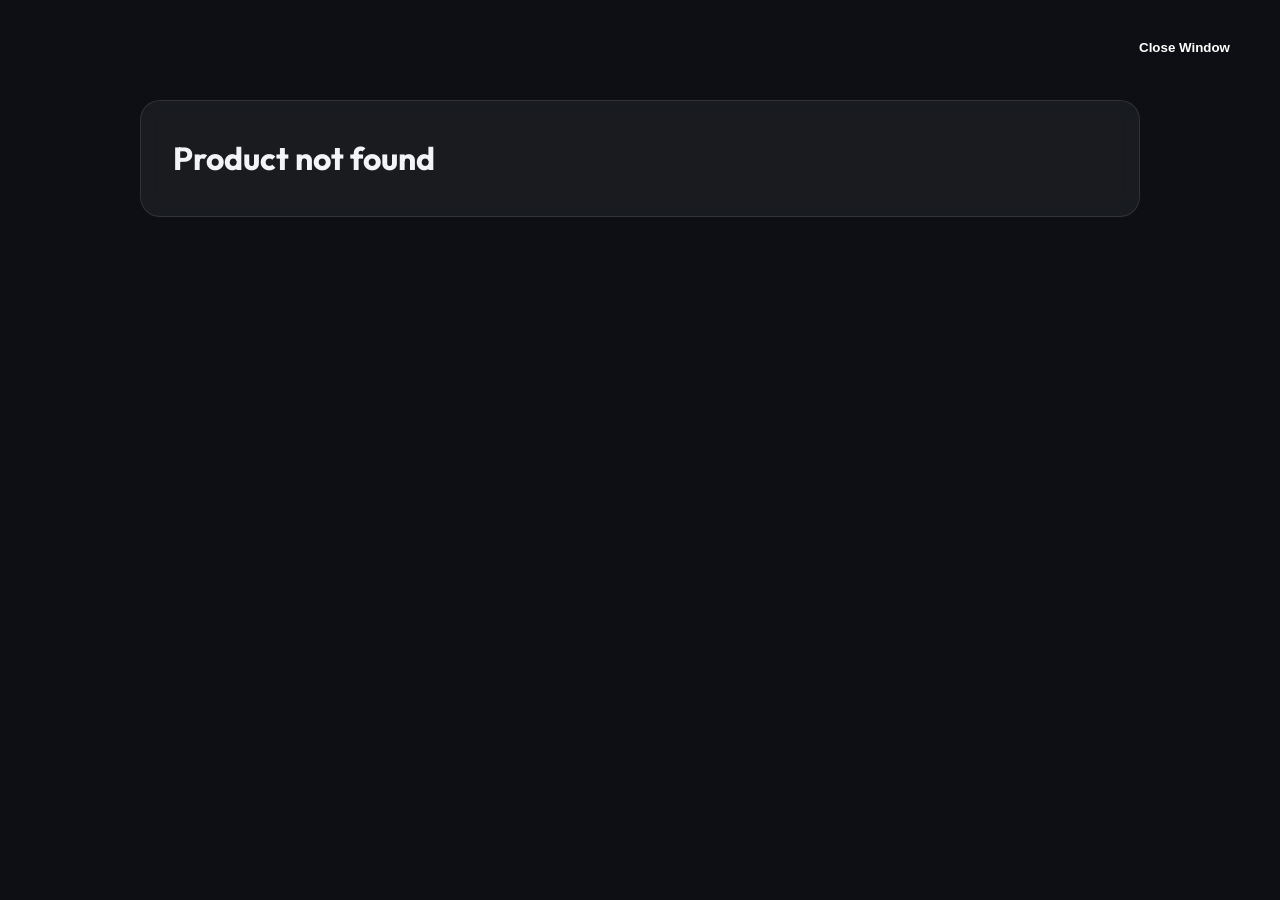
<file: product.html>
<!DOCTYPE html>
<html lang="en">

<head>
    <meta charset="UTF-8">
    <meta name="viewport" content="width=device-width, initial-scale=1.0">
    <title>Product Details | Faiz Store</title>
    <link rel="stylesheet" href="style.css">
    <link rel="preconnect" href="https://fonts.googleapis.com">
    <link rel="preconnect" href="https://fonts.gstatic.com" crossorigin>
    <link href="https://fonts.googleapis.com/css2?family=Outfit:wght@300;400;600;800&display=swap" rel="stylesheet">
    <style>
        .product-detail-container {
            max-width: 1000px;
            margin: 100px auto;
            padding: 2rem;
            display: flex;
            gap: 3rem;
            background: rgba(255, 255, 255, 0.05);
            backdrop-filter: blur(10px);
            border-radius: 20px;
            border: 1px solid rgba(255, 255, 255, 0.1);
        }

        .detail-image {
            flex: 1;
            max-width: 450px;
            border-radius: 15px;
            overflow: hidden;
            box-shadow: 0 10px 30px rgba(0, 0, 0, 0.3);
        }

        .detail-image img {
            width: 100%;
            height: auto;
            display: block;
            transition: transform 0.5s ease;
        }

        .detail-image img:hover {
            transform: scale(1.05);
        }

        .detail-info {
            flex: 1;
            display: flex;
            flex-direction: column;
            justify-content: center;
        }

        .detail-category {
            color: var(--accent);
            text-transform: uppercase;
            font-size: 0.9rem;
            font-weight: 600;
            letter-spacing: 1px;
            margin-bottom: 0.5rem;
        }

        .detail-title {
            font-size: 2.5rem;
            margin-bottom: 1rem;
            color: var(--text-light);
        }

        .detail-price {
            font-size: 2rem;
            font-weight: 800;
            color: var(--accent);
            margin-bottom: 1.5rem;
        }

        .detail-stock {
            margin-bottom: 2rem;
            font-size: 1.1rem;
        }

        .close-btn {
            position: fixed;
            top: 30px;
            right: 30px;
            background: var(--accent);
            color: white;
            border: none;
            padding: 10px 20px;
            border-radius: 30px;
            cursor: pointer;
            font-weight: 600;
            transition: 0.3s;
        }

        .close-btn:hover {
            transform: translateY(-3px);
            box-shadow: 0 5px 15px rgba(255, 107, 107, 0.4);
        }

        @media (max-width: 768px) {
            .product-detail-container {
                flex-direction: column;
                margin: 50px 20px;
                padding: 1.5rem;
            }

            .detail-image {
                max-width: 100%;
            }
        }
    </style>
</head>

<body class="dark-theme">
    <button class="close-btn" onclick="window.close()">Close Window</button>

    <div class="product-detail-container" id="productDetail">
        <div class="detail-image">
            <img id="pImg" src="" alt="Product">
        </div>
        <div class="detail-info">
            <span class="detail-category" id="pCategory">Category</span>
            <h1 class="detail-title" id="pTitle">Product Name</h1>
            <div class="detail-price" id="pPrice">Rs. 0</div>
            <div class="detail-stock" id="pStock">In Stock</div>

            <div id="pVariantsContainer" style="margin-bottom: 2rem; display: none;">
                <h3 style="font-size: 1.1rem; margin-bottom: 1rem; color: var(--text-light);">Select Flavor:</h3>
                <div id="pVariantsGrid" class="variant-grid"
                    style="grid-template-columns: repeat(auto-fill, minmax(100px, 1fr));">
                    <!-- Variants injected here -->
                </div>
            </div>

            <button class="btn-primary" id="pAddCart" style="width: fit-content; padding: 12px 30px;">Add to
                Cart</button>
        </div>
    </div>

    <script src="data.js"></script>
    <script>
        document.addEventListener('DOMContentLoaded', async () => {
            const urlParams = new URLSearchParams(window.location.search);
            const productId = urlParams.get('id');
            let selectedVariant = null;

            if (productId) {
                const products = await getProducts();
                const product = products.find(p => p.id == productId);

                if (!product) {
                    document.getElementById('productDetail').innerHTML = '<h1>Product not found</h1>';
                    return;
                }

                const currentPrice = product.price;
                const originalPrice = product.originalPrice || currentPrice;
                const savings = originalPrice - currentPrice;

                document.getElementById('pImg').src = product.image;
                document.getElementById('pTitle').textContent = product.name;
                document.getElementById('pCategory').textContent = product.category;

                // Handle Variants
                const variantsContainer = document.getElementById('pVariantsContainer');
                const variantsGrid = document.getElementById('pVariantsGrid');
                if (product.variants && product.variants.length > 0) {
                    variantsContainer.style.display = 'block';
                    product.variants.forEach(variant => {
                        const option = document.createElement('div');
                        option.className = 'variant-option';
                        option.innerHTML = `
                            <img src="${variant.image}" alt="${variant.name}">
                            <span style="font-size: 0.75rem; color: #f3f4f6; font-weight: 600;">${variant.name}</span>
                        `;
                        option.onclick = () => {
                            document.querySelectorAll('.variant-option').forEach(el => el.classList.remove('selected'));
                            option.classList.add('selected');
                            selectedVariant = variant.name;
                            document.getElementById('pImg').src = variant.image;
                        };
                        variantsGrid.appendChild(option);
                    });
                }

                let priceHtml = `Rs. ${currentPrice.toLocaleString()}`;
                if (savings > 0) {
                    priceHtml = `
                            <div style="display: flex; flex-direction: column;">
                                <span style="color: var(--text-muted); font-size: 1.1rem;">Was: <span style="text-decoration: line-through red;">Rs. ${originalPrice.toLocaleString()}</span></span>
                                <span style="color: var(--accent); font-size: 2.5rem; font-weight: 800;">Now: Rs. ${currentPrice.toLocaleString()}</span>
                                <span style="background: rgba(76, 175, 80, 0.1); color: #4CAF50; font-size: 1rem; font-weight: 700; padding: 4px 10px; border-radius: 6px; margin-top: 5px; width: fit-content;">Save Rs. ${savings.toLocaleString()}!</span>
                                ${product.offerReason ? `<p style="font-size: 0.9rem; color: #ffd700; margin-top: 8px;">✨ ${product.offerReason}</p>` : ''}
                            </div>
                        `;
                }
                document.getElementById('pPrice').innerHTML = priceHtml;

                const stockEl = document.getElementById('pStock');
                if (product.stock <= 0) {
                    stockEl.textContent = 'Out of Stock';
                    stockEl.style.color = '#ff4b2b';
                    document.getElementById('pAddCart').disabled = true;
                    document.getElementById('pAddCart').textContent = 'Sold Out';
                } else {
                    stockEl.textContent = `Available: ${product.stock}`;
                    stockEl.style.color = '#4CAF50';
                }

                document.getElementById('pAddCart').onclick = async () => {
                    if (product.variants && product.variants.length > 0 && !selectedVariant) {
                        alert('Please select a flavor first!');
                        return;
                    }

                    // We need access to addToCart from opener if possible
                    if (window.opener && window.opener.addToCart) {
                        await window.opener.addToCart(product.id, selectedVariant);
                        alert('Added to cart!');
                    } else {
                        // Fallback if opened directly
                        let cart = getCart();
                        const cartItemId = selectedVariant ? `${product.id}-${selectedVariant}` : product.id;
                        const existingItem = cart.find(item => item.cartItemId === cartItemId);

                        const itemImage = selectedVariant ? product.variants.find(v => v.name === selectedVariant).image : product.image;

                        if (existingItem) {
                            existingItem.quantity += 1;
                        } else {
                            cart.push({
                                ...product,
                                cartItemId: cartItemId,
                                variantName: selectedVariant,
                                image: itemImage,
                                quantity: 1
                            });
                        }
                        saveCart(cart);
                        alert('Added to cart! Please refresh the main page to see changes.');
                    }
                };
            } else {
                document.getElementById('productDetail').innerHTML = '<h1>Product not found</h1>';
            }
        });
    </script>
</body>

</html>
</file>
<file: style.css>
:root {
    --bg-color: #0d0f14;
    --card-bg: #1a1e26;
    --primary-color: #10b981;
    --secondary-color: #3b82f6;
    --text-color: #f3f4f6;
    --text-muted: #9ca3af;
    --glass-bg: rgba(26, 30, 38, 0.7);
    --glass-border: rgba(255, 255, 255, 0.1);
    --accent-gradient: linear-gradient(135deg, #10b981 0%, #3b82f6 100%);
    --shadow-sm: 0 4px 6px -1px rgba(0, 0, 0, 0.1), 0 2px 4px -1px rgba(0, 0, 0, 0.06);
    --shadow-lg: 0 10px 15px -3px rgba(0, 0, 0, 0.1), 0 4px 6px -2px rgba(0, 0, 0, 0.05);
}

* {
    margin: 0;
    padding: 0;
    box-sizing: border-box;
}

body {
    font-family: 'Outfit', sans-serif;
    background-color: var(--bg-color);
    color: var(--text-color);
    line-height: 1.6;
    overflow-x: hidden;
}

/* Navbar */
.navbar {
    display: flex;
    justify-content: space-between;
    align-items: center;
    padding: 1.5rem 5%;
    position: fixed;
    top: 0;
    width: 100%;
    z-index: 1000;
    background: var(--glass-bg);
    backdrop-filter: blur(12px);
    border-bottom: 1px solid var(--glass-border);
}

.logo {
    display: flex;
    align-items: center;
    font-size: 1.5rem;
    font-weight: 800;
    letter-spacing: -0.5px;
}

.logo span {
    color: var(--primary-color);
}

/* Auth Modal */
.modal {
    display: none;
    position: fixed;
    z-index: 2000;
    left: 0;
    top: 0;
    width: 100%;
    height: 100%;
    background-color: rgba(0, 0, 0, 0.8);
    backdrop-filter: blur(8px);
}

.modal-content {
    background-color: var(--card-bg);
    margin: 10% auto;
    padding: 2.5rem;
    border: 1px solid var(--glass-border);
    width: 100%;
    max-width: 450px;
    border-radius: 24px;
    position: relative;
    box-shadow: var(--shadow-lg);
}

.close-modal {
    position: absolute;
    right: 20px;
    top: 15px;
    font-size: 28px;
    font-weight: bold;
    color: var(--text-muted);
    cursor: pointer;
}

.modal-content h2 {
    margin-bottom: 1.5rem;
    font-size: 1.8rem;
    text-align: center;
}

.modal-content input,
.modal-content textarea {
    width: 100%;
    padding: 12px 16px;
    margin: 8px 0;
    background: #252a35;
    border: 1px solid var(--glass-border);
    border-radius: 12px;
    color: white;
    font-family: inherit;
}

.btn-primary {
    background: var(--accent-gradient);
    color: white;
    border: none;
    padding: 12px;
    border-radius: 12px;
    font-weight: 700;
    cursor: pointer;
    transition: transform 0.2s, opacity 0.2s;
    margin-top: 1rem;
}

.btn-primary:hover {
    transform: translateY(-2px);
    opacity: 0.9;
}

.nav-links {
    display: flex;
    list-style: none;
    gap: 2rem;
}

.nav-links a {
    text-decoration: none;
    color: var(--text-muted);
    font-weight: 500;
    transition: color 0.3s ease;
}

.nav-links a:hover,
.nav-links a.active {
    color: var(--text-color);
}

.cart-icon {
    position: relative;
    cursor: pointer;
    padding: 0.5rem;
    transition: transform 0.2s;
}

.cart-icon:hover {
    transform: scale(1.1);
}

.cart-count {
    position: absolute;
    top: -5px;
    right: -5px;
    background: var(--primary-color);
    color: white;
    font-size: 0.7rem;
    padding: 2px 6px;
    border-radius: 50%;
    font-weight: 800;
}

/* Hero Section */
.hero {
    height: 90vh;
    display: flex;
    align-items: center;
    padding: 0 10%;
    background: radial-gradient(circle at 80% 20%, rgba(16, 185, 129, 0.1) 0%, transparent 40%),
        radial-gradient(circle at 20% 80%, rgba(59, 130, 246, 0.1) 0%, transparent 40%);
    margin-bottom: 4rem;
}

.hero-content h1 {
    font-size: 4rem;
    font-weight: 800;
    line-height: 1.1;
    margin-bottom: 1.5rem;
}

.hero-content h1 span {
    background: var(--accent-gradient);
    -webkit-background-clip: text;
    background-clip: text;
    -webkit-text-fill-color: transparent;
}

.hero-content p {
    font-size: 1.1rem;
    color: var(--text-muted);
    max-width: 500px;
    margin-bottom: 2rem;
}

.btn-primary {
    display: inline-block;
    padding: 1rem 2.5rem;
    background: var(--accent-gradient);
    color: white;
    text-decoration: none;
    border-radius: 50px;
    font-weight: 600;
    transition: transform 0.3s, box-shadow 0.3s;
    box-shadow: 0 10px 20px rgba(16, 185, 129, 0.2);
}

.btn-primary:hover {
    transform: translateY(-3px);
    box-shadow: 0 15px 30px rgba(16, 185, 129, 0.4);
}

/* Product Section */
.product-container {
    padding: 4rem 5%;
}

.section-header {
    display: flex;
    justify-content: space-between;
    align-items: center;
    margin-bottom: 3rem;
}

.section-header h2 {
    font-size: 2.5rem;
    font-weight: 700;
}

.search-box input {
    background: var(--card-bg);
    border: 1px solid var(--glass-border);
    color: white;
    padding: 0.8rem 1.5rem;
    border-radius: 12px;
    width: 300px;
    outline: none;
    transition: box-shadow 0.3s;
}

.search-box input:focus {
    box-shadow: 0 0 10px rgba(16, 185, 129, 0.3);
    border-color: var(--primary-color);
}

.product-grid {
    display: grid;
    grid-template-columns: repeat(auto-fill, minmax(280px, 1fr));
    gap: 2rem;
}

.product-card {
    background: var(--card-bg);
    border-radius: 20px;
    overflow: hidden;
    transition: transform 0.4s cubic-bezier(0.175, 0.885, 0.32, 1.275), box-shadow 0.4s;
    border: 1px solid var(--glass-border);
    position: relative;
}

.product-card:hover {
    transform: translateY(-10px);
    box-shadow: 0 20px 40px rgba(0, 0, 0, 0.3);
}

.product-image {
    width: 100%;
    height: 250px;
    object-fit: cover;
    background: #252a35;
    transition: transform 0.5s ease;
}

.product-card:hover .product-image {
    transform: scale(1.05);
}

.product-info {
    padding: 1.5rem;
}

.product-tag {
    font-size: 0.7rem;
    text-transform: uppercase;
    color: var(--primary-color);
    font-weight: 700;
    margin-bottom: 0.5rem;
    display: block;
}

.product-title {
    font-size: 1.25rem;
    font-weight: 600;
    margin-bottom: 0.5rem;
}

.product-price-row {
    display: flex;
    justify-content: space-between;
    align-items: center;
    margin-top: 1rem;
}

.product-price {
    font-size: 1.2rem;
    font-weight: 700;
    color: var(--text-color);
}

.btn-add-cart {
    background: var(--glass-border);
    border: none;
    color: white;
    padding: 0.6rem 1.2rem;
    border-radius: 10px;
    cursor: pointer;
    font-weight: 600;
    transition: background 0.3s;
}

.btn-add-cart:hover {
    background: var(--primary-color);
}

.out-of-stock {
    position: absolute;
    top: 10px;
    right: 10px;
    background: #ef4444;
    color: white;
    padding: 4px 10px;
    border-radius: 4px;
    font-size: 0.7rem;
    font-weight: 700;
    z-index: 10;
}

/* Cart Sidebar */
.cart-sidebar {
    position: fixed;
    top: 0;
    right: -400px;
    width: 400px;
    height: 100%;
    background: var(--card-bg);
    z-index: 2000;
    padding: 2rem;
    transition: right 0.5s cubic-bezier(0.77, 0, 0.175, 1);
    box-shadow: -10px 0 30px rgba(0, 0, 0, 0.5);
    display: flex;
    flex-direction: column;
}

.cart-sidebar.open {
    right: 0;
}

.cart-header {
    display: flex;
    justify-content: space-between;
    align-items: center;
    margin-bottom: 2rem;
}

.close-cart {
    background: none;
    border: none;
    color: white;
    font-size: 2rem;
    cursor: pointer;
}

.cart-items {
    flex: 1;
    overflow-y: auto;
}

.cart-item {
    display: flex;
    gap: 1rem;
    padding: 1rem 0;
    border-bottom: 1px solid var(--glass-border);
}

.cart-item-img {
    width: 60px;
    height: 60px;
    border-radius: 8px;
    object-fit: cover;
}

.cart-item-info {
    flex: 1;
}

.cart-item-title {
    font-weight: 600;
    font-size: 0.95rem;
}

.cart-item-price {
    color: var(--text-muted);
}

.cart-footer {
    margin-top: 2rem;
}

.total-price {
    display: flex;
    justify-content: space-between;
    font-size: 1.25rem;
    font-weight: 700;
    margin-bottom: 1.5rem;
}

.btn-checkout {
    width: 100%;
    padding: 1.2rem;
    background: var(--accent-gradient);
    border: none;
    color: white;
    border-radius: 15px;
    font-weight: 700;
    cursor: pointer;
    font-size: 1rem;
}

.overlay {
    position: fixed;
    top: 0;
    left: 0;
    width: 100%;
    height: 100%;
    background: rgba(0, 0, 0, 0.5);
    backdrop-filter: blur(4px);
    z-index: 1500;
    display: none;
}

.overlay.visible {
    display: block;
}

.low-stock-alert {
    color: #ef4444;
    font-weight: 700;
    font-size: 0.85rem;
    margin-top: 5px;
}

.stock-info {
    font-size: 0.8rem;
    color: var(--text-muted);
    margin-top: 0.5rem;
}

/* Responsive */
@media (max-width: 768px) {
    .hero-content h1 {
        font-size: 2.5rem;
    }

    .cart-sidebar {
        width: 100%;
        right: -100%;
    }
}

/* Variant Modal Styles */
.variant-grid {
    display: grid;
    grid-template-columns: repeat(auto-fill, minmax(120px, 1fr));
    gap: 15px;
    margin-top: 20px;
}

.variant-option {
    background: rgba(255, 255, 255, 0.05);
    border: 1px solid rgba(255, 255, 255, 0.1);
    border-radius: 12px;
    padding: 10px;
    text-align: center;
    cursor: pointer;
    transition: all 0.3s ease;
}

.variant-option:hover {
    background: rgba(255, 255, 255, 0.1);
    transform: translateY(-5px);
    border-color: #10b981;
}

.variant-option.selected {
    background: rgba(16, 185, 129, 0.2);
    border-color: #10b981;
    box-shadow: 0 0 15px rgba(16, 185, 129, 0.3);
}

.variant-option img {
    width: 100%;
    aspect-ratio: 1;
    object-fit: cover;
    border-radius: 8px;
    margin-bottom: 8px;
}

.variant-option span {
    font-size: 0.85rem;
    font-weight: 600;
    color: #f3f4f6;
}

.variant-selection-header {
    margin-bottom: 10px;
}

.variant-selection-header h3 {
    font-size: 1.5rem;
    color: #f3f4f6;
}

.variant-selection-header p {
    color: #9ca3af;
    font-size: 0.9rem;
}
</file>
